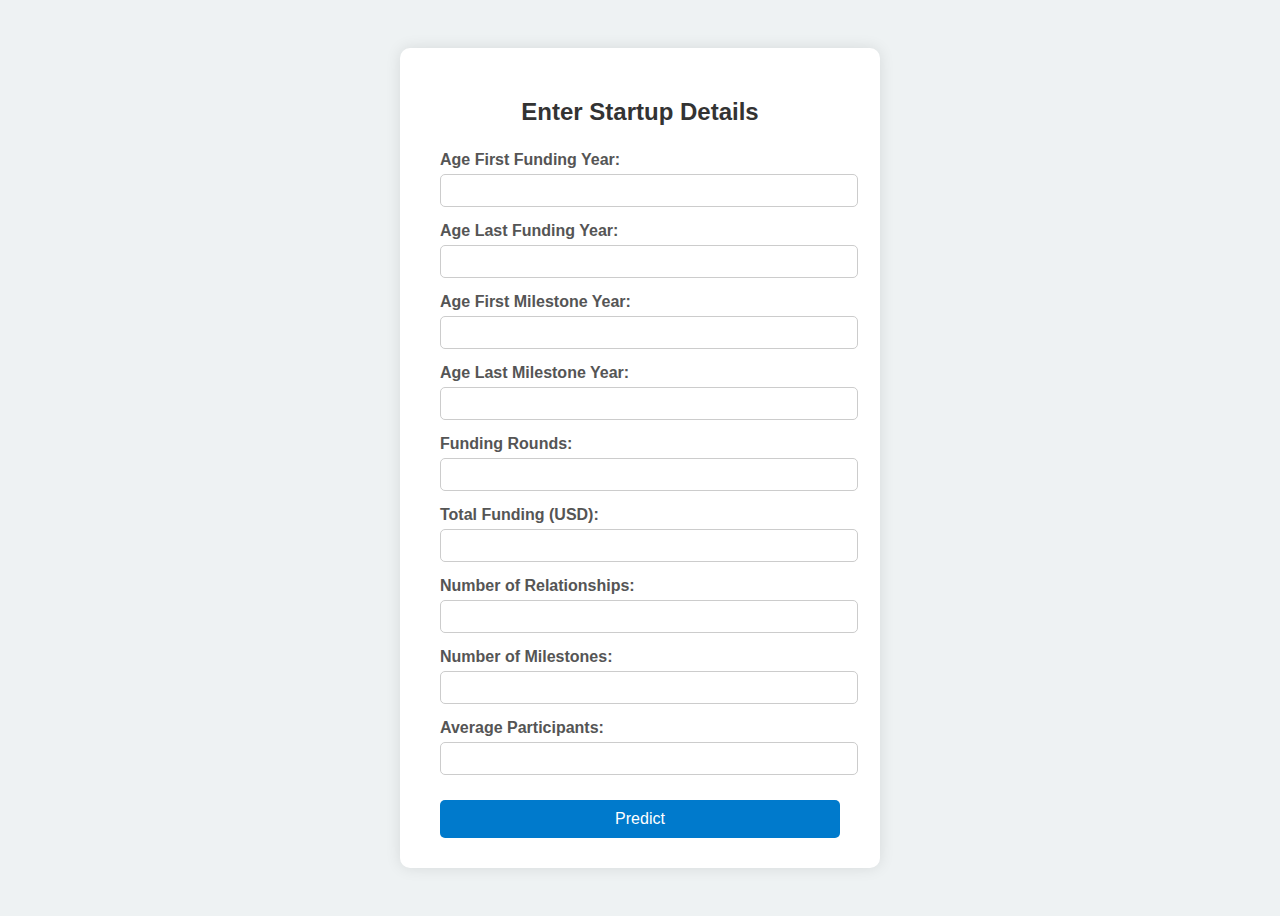
<file: Project Files/templates/index.html>
<!DOCTYPE html>
<html>
<head>
    <title>Enter Startup Details</title>
    <style>
        body {
            font-family: Arial, sans-serif;
            background-color: #eef2f3;
            display: flex;
            justify-content: center;
            align-items: center;
            height: 100vh;
        }
        .form-box {
            background-color: #fff;
            padding: 30px 40px;
            border-radius: 10px;
            box-shadow: 0 0 15px rgba(0,0,0,0.1);
            width: 400px;
        }
        h2 {
            text-align: center;
            margin-bottom: 25px;
            color: #333;
        }
        label {
            display: block;
            margin-top: 15px;
            font-weight: bold;
            color: #555;
        }
        input[type="number"] {
            width: 100%;
            padding: 8px;
            margin-top: 5px;
            border: 1px solid #ccc;
            border-radius: 5px;
        }
        input[type="submit"] {
            margin-top: 25px;
            width: 100%;
            padding: 10px;
            background-color: #007acc;
            color: white;
            border: none;
            border-radius: 5px;
            font-size: 16px;
            cursor: pointer;
        }
        input[type="submit"]:hover {
            background-color: #005f99;
        }
    </style>
</head>
<body>
    <div class="form-box">
        <h2>Enter Startup Details</h2>
        <form action="/predict" method="post">
            <label>Age First Funding Year:</label>
            <input type="number" name="age_first_funding_year" required>

            <label>Age Last Funding Year:</label>
            <input type="number" name="age_last_funding_year" required>

            <label>Age First Milestone Year:</label>
            <input type="number" name="age_first_milestone_year" required>

            <label>Age Last Milestone Year:</label>
            <input type="number" name="age_last_milestone_year" required>

            <label>Funding Rounds:</label>
            <input type="number" name="funding_rounds" required>

            <label>Total Funding (USD):</label>
            <input type="number" name="funding_total_usd" required>

            <label>Number of Relationships:</label>
            <input type="number" name="relationships" required>

            <label>Number of Milestones:</label>
            <input type="number" name="milestones" required>

            <label>Average Participants:</label>
            <input type="number" name="avg_participants" required>

            <input type="submit" value="Predict">
        </form>
    </div>
</body>
</html>
</file>
